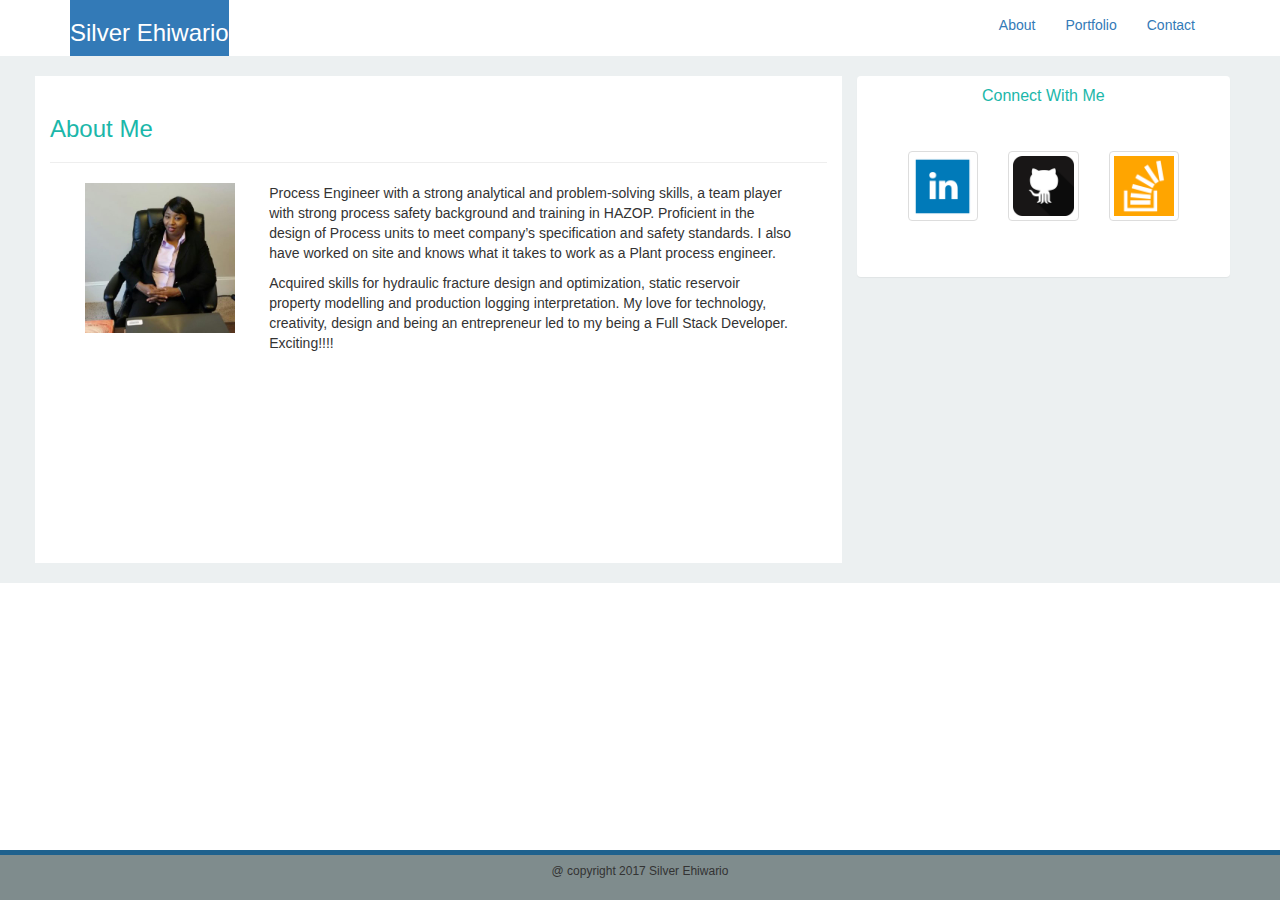
<file: index.html>
<!DOCTYPE html>
<html>
<head>
	<title>Basic Portfolio2</title>
	<link rel="stylesheet" href="https://maxcdn.bootstrapcdn.com/bootstrap/3.3.6/css/bootstrap.min.css">
  <link rel="stylesheet" type="text/css" href="style.css">
    <meta charset="UTF-8">
    <meta name="viewport" content="width=device-width, initial-scale=1">
 
 
 
</head>
<body>
 <!--<nav class="navbar navbar-white">-->
    <div class="container">
      <div class="navbar-header bg-primary" >
        <div class="d-inline-flex p-2 "><h3 class="name-top ">Silver Ehiwario</h3></div>
      </div>
      <div class="collapse navbar-collapse text-success " id="bs-example-navbar-collapse-1">
        <ul class="nav navbar-nav navbar-right ">
          <li><a href="#">About</a></li>
          <li><a href="portfolio.html">Portfolio</a></li>
          <li><a href="contact.html">Contact</a></li>
        </ul>
      </div>
    </div>
  </nav>
   
   <div class="container" id = "men">
    <div class="row" id="comcast">
   
         <div class="col-md-8 col-sm-12 col-xs-12" >
          <div class="page-header">
           <h3>About Me</h3>
           </div>
            <div class="row">
            <div class="col-md-3 ">
             <img src="images/silver.jpg" alt="silvers pic" width="150px">
            </div>
            <div class="col-md-9">

            <p> Process Engineer with a strong analytical and problem-solving skills, a team player with strong process     safety background and training in HAZOP. Proficient in the design of Process units to meet company’s specification and safety standards. I also have worked on site and knows what it takes to work as a Plant process engineer.</p>

            <p>Acquired skills for hydraulic fracture design and optimization, static reservoir property modelling and production logging interpretation. My love for technology, creativity, design and being an entrepreneur led to my being a Full Stack Developer. Exciting!!!! </p>	
            </div>
          </div>
        </div>
        
      
 
        <div class="col-md-4 col-sm-12 col-xs-12" id="three">
         <div class="panel panel-white">
          <div class="panel-heading">
         <h4 class="panel-title text-center">Connect With Me</h4>
         </div>
        
          <div class="panel-body">

          <div class="row">
          
          <div class="col-md-4">
          <a href="https://www.linkedin.com/in/silver-ehiwario-08619513/" class="thumbnail">
          <img src="images/linkedin.png" alt="Silvers linkedin profile">
          </a>
          </div>
         
          <div class="col-md-4">

         <a href="https://github.com/silverehiwario" class="thumbnail">
         <img src="images/github.png" alt="Silvers github profile">
          </a>
          </div>

          <div class="col-md-4">
          <a href="https://stackoverflow.com/users/7989321/silver" class="thumbnail">
          <img src="images/stackoverflow.png" alt="Silvers stackoverflow profile">
          </a>
          </div>
          </div>

          </div>
          </div>
        </div>
    </div>
  </div>


 <div class="container" id= "yoga"> </div>
 
 <footer>
 <h6 class= "text-center">@ copyright 2017 Silver Ehiwario </h6>
</footer>

</body>
</html>

</body>
</html>
</file>
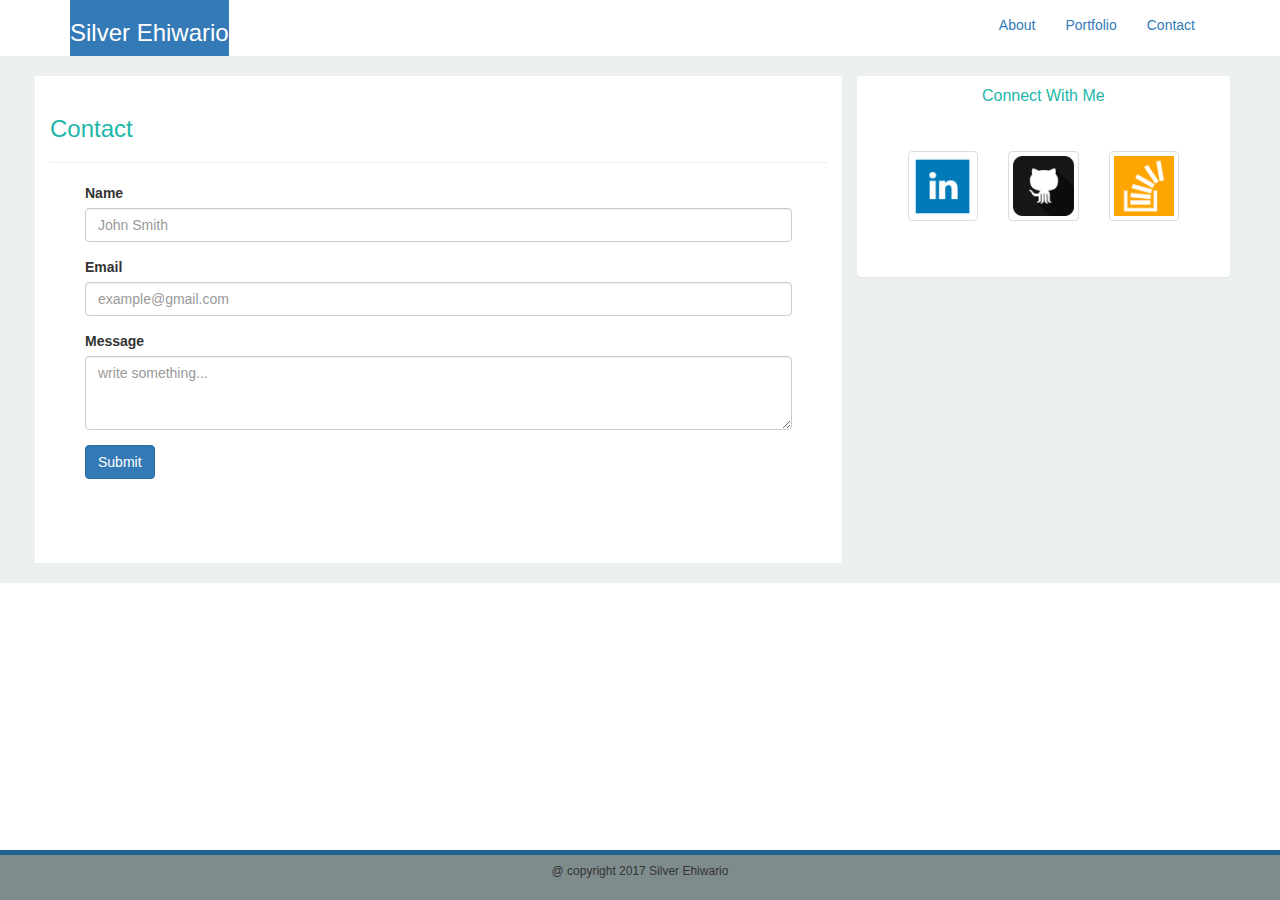
<file: contact.html>
<!DOCTYPE html>
<html>
<head>
	<title>Contact Page</title>
	<link rel="stylesheet" href="https://maxcdn.bootstrapcdn.com/bootstrap/3.3.6/css/bootstrap.min.css">
  <link rel="stylesheet" type="text/css" href="style.css">
    <meta charset="UTF-8">
    <meta name="viewport" content="width=device-width, initial-scale=1">
 
 
 
</head>
<body>
 <!--<nav class="navbar navbar-white">-->
    <div class="container">
      <div class="navbar-header bg-primary" >
        <div class="d-inline-flex p-2 "><h3 class="name-top">Silver Ehiwario</h3></div>
      </div>
      <div class="collapse navbar-collapse text-success " id="bs-example-navbar-collapse-1">
        <ul class="nav navbar-nav navbar-right ">
          <li><a href="index.html">About</a></li>
          <li><a href="portfolio.html">Portfolio</a></li>
          <li><a href="#">Contact</a></li>
        </ul>
      </div>
    </div>
  </nav>
   
   <div class="container" id = "men">
    <div class="row">
   
        <div class="col-md-8 col-sm-12 col-xs-12" >
          <div class="page-header">
           <h3>Contact</h3>
           </div>
           <div class="row">
           <div class="col-md-12">
            <form>
             <div class="form-group">
             <label for="exampleInputEmail1">Name</label>
             <input type="name" class="form-control" id="exampleInputName1" aria-describedby="emailHelp" placeholder="John Smith">
             </div>
             <div class="form-group">
             <label for="exampleInputPassword1">Email</label>
             <input type="email" class="form-control" id="exampleInputEmail1" aria-describedby="emailHelp" placeholder="example@gmail.com">
             </div>
             
             <div class="form-group">
             <label for="exampleTextarea">Message</label>
             <textarea class="form-control" id="exampleTextarea" rows="3"  placeholder="write something..."></textarea>
             </div>
             <button type="submit" class="btn btn-primary">Submit</button>
             </form>
           </div>
         </div>
       </div>
        
      
 
       <div class="col-md-4 col-sm-12 col-xs-12">
       <div class="panel panel-white">
       <div class="panel-heading">
       <h4 class="panel-title text-center">Connect With Me</h4>
       </div>
       <div class="panel-body">

       <div class="row">
          
       <div class="col-md-4">
       <a href="https://www.linkedin.com/in/silver-ehiwario-08619513/" class="thumbnail">
       <img src="images/linkedin.png" alt="Silvers linkedin profile">
       </a>
       </div>
         
       <div class="col-md-4">

       <a href="https://github.com/silverehiwario" class="thumbnail">
       <img src="images/github.png" alt="Silvers github profile">
       </a>
       </div>

       <div class="col-md-4">
       <a href="https://stackoverflow.com/users/7989321/silver" class="thumbnail">
       <img src="images/stackoverflow.png" alt="Silvers stackoverflow profile">
       </a>
      </div>
      </div>

      </div>
      </div>
      </div>
    </div>
  </div>

 <div class="container" id= "yoga">
 
 <footer>
 <h6 class= "text-center"> @ copyright 2017 Silver Ehiwario </h6>
</footer>
 
</body>
</html>
 </div>
</body>
</html>
</file>
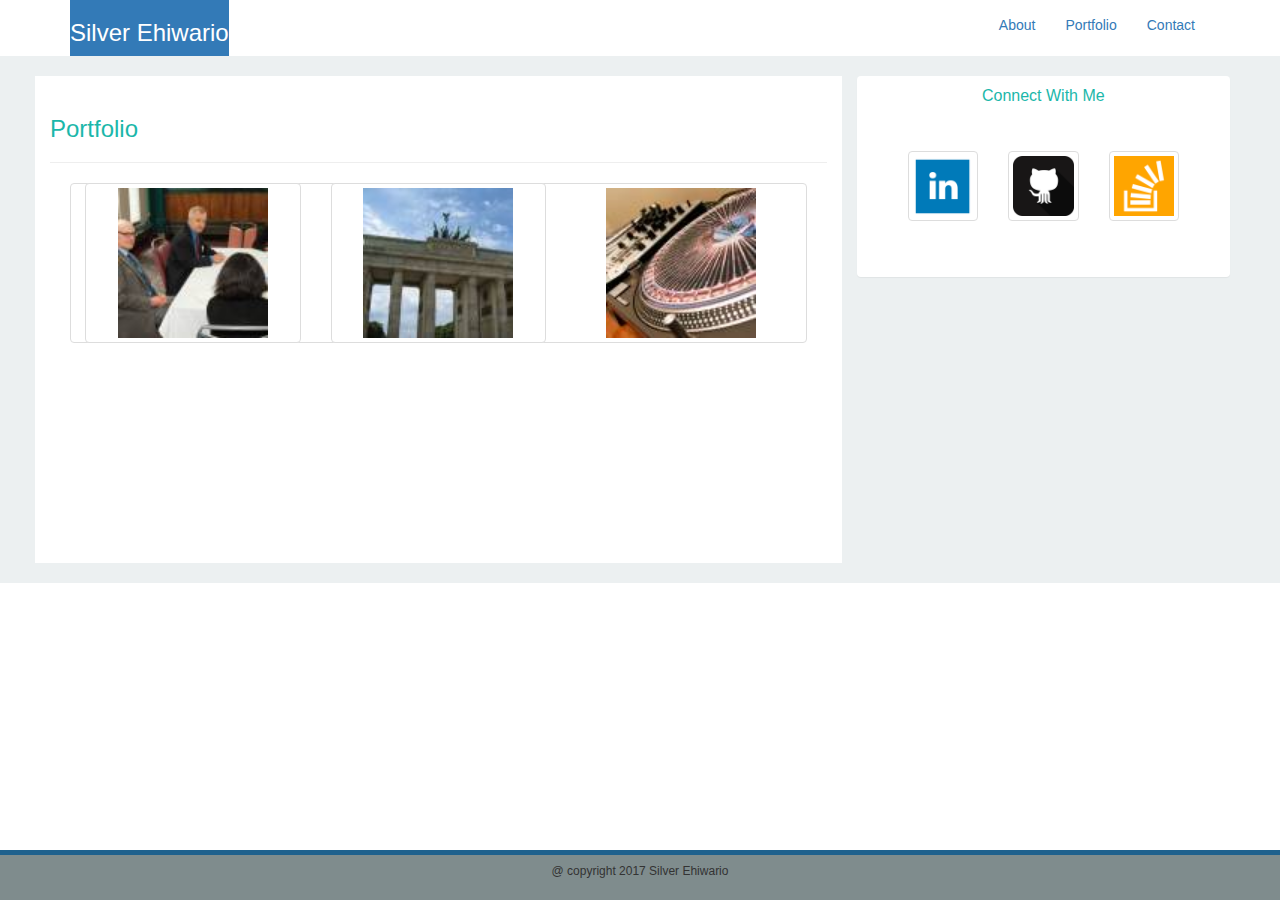
<file: portfolio.html>
<!DOCTYPE html>
<html>
<head>
	<title>Portfolio Page</title>
	<link rel="stylesheet" href="https://maxcdn.bootstrapcdn.com/bootstrap/3.3.6/css/bootstrap.min.css">
  <link rel="stylesheet" type="text/css" href="style.css">
    <meta charset="UTF-8">
    <meta name="viewport" content="width=device-width, initial-scale=1">
 
 
 
</head>
<body>
 <!--<nav class="navbar navbar-white">-->
    <div class="container">
      <div class="navbar-header bg-primary" >
        <div class="d-inline-flex p-2 "><h3 class="name-top">Silver Ehiwario</h3></div>
      </div>
      <div class="collapse navbar-collapse text-success " id="bs-example-navbar-collapse-1">
        <ul class="nav navbar-nav navbar-right ">
          <li><a href="index.html">About</a></li>
          <li><a href="#">Portfolio</a></li>
          <li><a href="contact.html">Contact</a></li>
        </ul>
      </div>
    </div>
  </nav>
   
   <div class="container" id= "men">
    <div class="row">
   
      <div class="col-md-8 col-sm-12 col-xs-12" >
          <div class="page-header">
           <h3>Portfolio</h3>
           </div>
            <div class="row">
           <div class="col-md-4">
              <a href="#" class="thumbnail">
             <img src="images/Process Engineer.jpg" alt="Process Engineer" width="150px"></a>
            </div>
           <div class="col-md-4">
             <a href="#" class="thumbnail">
             <img src="images/education.jpg" alt="education" width="150px"></a>
	         </div>
            <div>
            <a href="#" class="thumbnail">
            <img src="images/wesite design.jpg" alt="Website Design" width="150px"></a>
           </div>
          </div>
        </div>
        
      
 
     <div class="col-md-4 col-sm-12 col-xs-12">
      <div class="panel panel-white">
       <div class="panel-heading">
       <h4 class="panel-title text-center">Connect With Me</h4>
       </div>
       <div class="panel-body">

      <div class="row">
          
      <div class="col-md-4">
       <a href="https://www.linkedin.com/in/silver-ehiwario-08619513/" class="thumbnail">
      <img src="images/linkedin.png" alt="Silvers linkedin profile">
      </a>
      </div>
         
      <div class="col-md-4">

      <a href="https://github.com/silverehiwario" class="thumbnail">
     <img src="images/github.png" alt="Silvers github profile">
      </a>
      </div>

      <div class="col-md-4">
      <a href="https://stackoverflow.com/users/7989321/silver" class="thumbnail">
      <img src="images/stackoverflow.png" alt="Silvers stackoverflow profile">
      </a>
      </div>
      </div>

      </div>
      </div>
      </div>
    </div>
  </div>

 <div class="container" id= "yoga"></div>
 
 <footer>
 <h6 class="text-center">@ copyright 2017 Silver Ehiwario </h6>
</footer>
 
</body>
</html>
</file>
<file: style.css>
.row {     
	margin: 20px;
	 }

#men{
	width: 100%;
	height: 100%;
	background-color: #ECF0F1;
}


.col-md-8 {
   background-color: #fff;

	height: 487px;
}

h3, h4, .panel-title {
	color: #1bb7aa;
}

.panel-title{
	border: 1px;
}


.name-top{
	color: #fff;
}

 

footer {
    position: fixed;
    left: 0;
    bottom: 0;
    height: 50px;
    width: 100%;
    background-color: #7F8C8D;
    border-top: 5px solid #1F618D;

}




@media screen  and (max-width: 768px) {
  


[class*="col-sm col-xs"] {
  width: 100%;}




}










@media screen and (max-width: 640px) {
</file>
